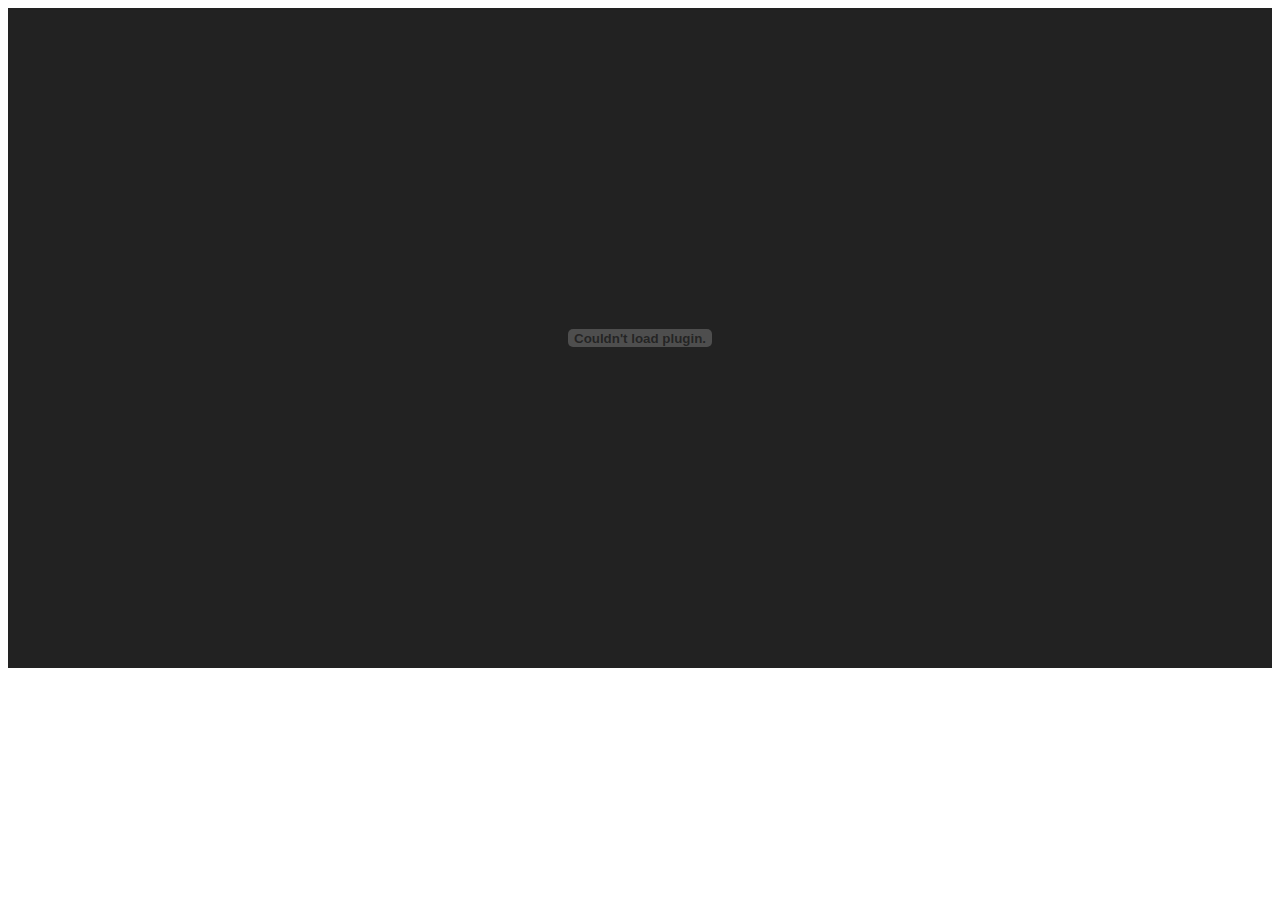
<file: resume.html>
<html lang="en">
<head>
    <title>My resume</title>
    <style>
        .container{
            background: #222;
            padding: 30px;
        }
    </style>
</head>
<body>
    <div class="container">
        <embed src="Resume.pdf" type="application/pdf" width="100%" height="600px"/>
    </div>
</body>
</html>
</file>
